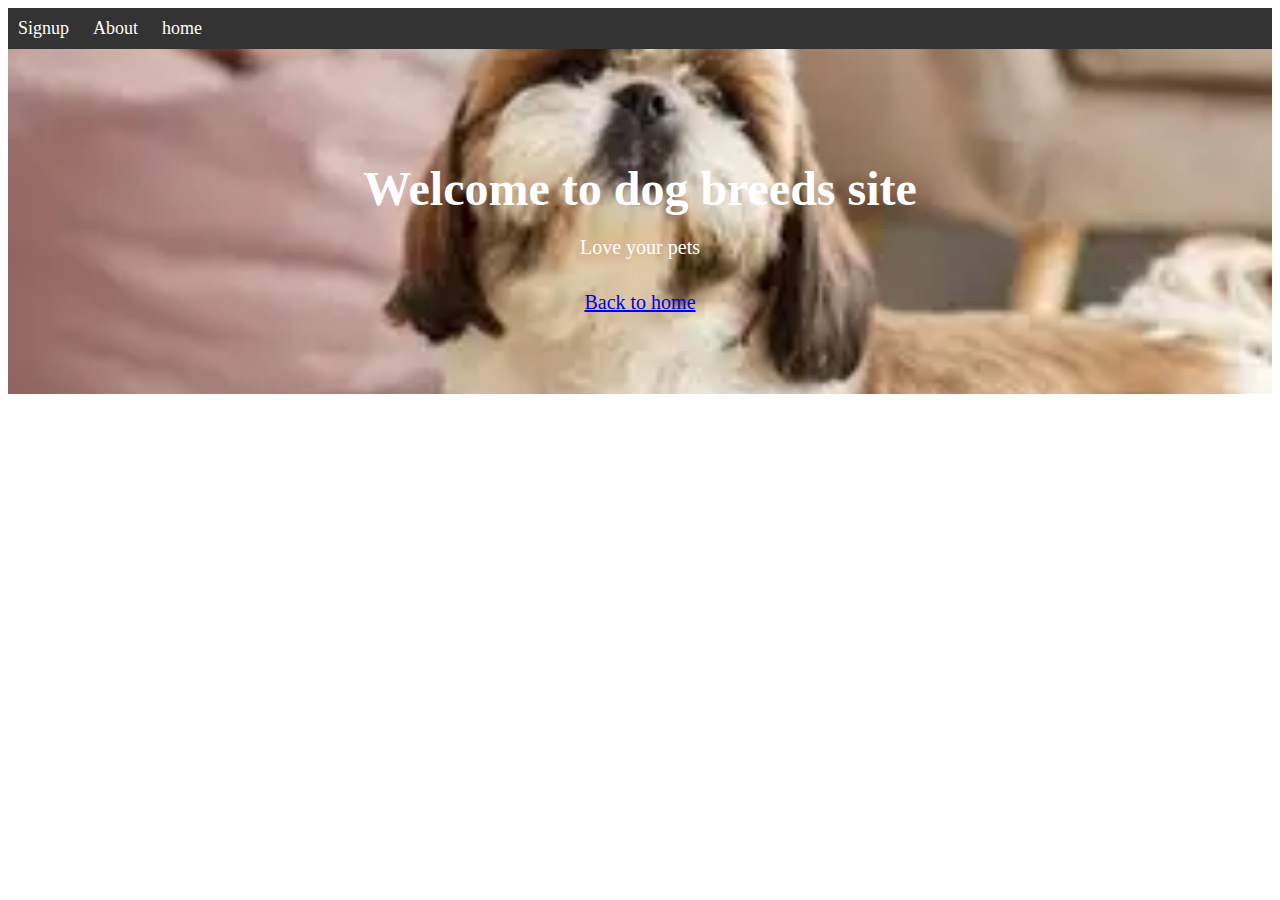
<file: about.html>
<!DOCTYPE html>
<html lang="en">
<head>
    <meta charset="UTF-8">
    <meta name="viewport" content="width=device-width, initial-scale=1.0">
    <title>Document</title>
    <link rel="stylesheet" href="nav.css">
    <!-- Navigation Bar -->
    <nav>
       <ul>
           <li><a href="signup.html" id="navSignup">Signup</a></li>
           <li><a href="about.html">About</a></li>
           <li><a href="index.html">home</a></li>
       </ul>
   </nav>
    <section id="hero" class="hero-section text-center text-light">
        <div class="hero-content">
            <h1>Welcome to dog breeds site</h1>
            <p>Love your pets</p>
            <a href="index.html" class="btn btn-primary">Back to home</a>
        </div>
    </section>
</head>
<body>

    
</body>
</html>
</file>
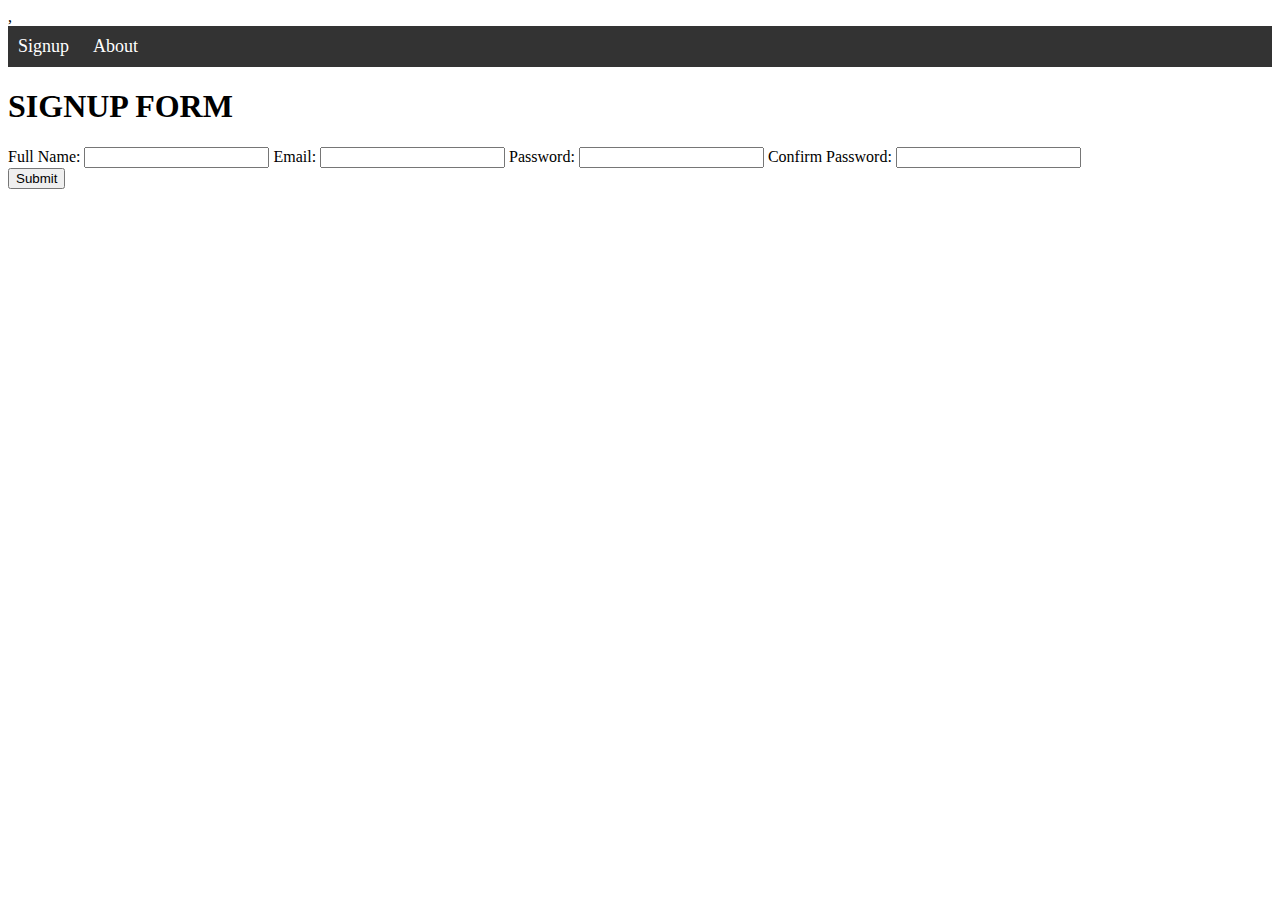
<file: signup.html>
,<!DOCTYPE html>
<html lang="en">
<head>
    <meta charset="UTF-8">
    <meta name="viewport" content="width=device-width, initial-scale=1.0">
    <title>Document</title>
    <link rel="stylesheet" href="nav.css">
     <!-- Navigation Bar -->
     <nav>
        <ul>
            <li><a href="signup.html" id="navSignup">Signup</a></li>
            <li><a href="about.html">About</a></li>
           
            

        </ul>
    </nav>
</head>
<body>
    <h1 >SIGNUP FORM</h1>
    <form id="signup">
        <label  for="fullName">Full Name:</label>
        <input type="text" id="fullName" name="fullName" required>
        <span id="fullNameError" class="error-message"></span>

     
        <label for="email">Email:</label>
        <input type="email" id="email" name="email" required>
        <span id="emailError" class="error-message"></span>

       
        <label for="password">Password:</label>
        <input type="password" id="password" name="password" required>
        <span id="passwordError" class="error-message"></span>

       
        <label for="confirmPassword">Confirm Password:</label>
        <input type="password" id="confirmPassword" name="confirmPassword" required>
        <span id="confirmPasswordError" class="error-message"></span>

        <br>
  <button type="submit" id="btn1"> Submit</button>
  <script src="form.js"></script>

    </form>
    
</body>
</html>
</file>
<file: nav.css>
/* Navigation Bar */
 nav {
    background-color: #333;
    padding: 10px;
}
nav ul {
    list-style-type: none;
    margin: 0;
    padding: 0;
}
nav ul li {
    display: inline;
    margin-right: 20px;
}
nav ul li a {
    color: white;
    text-decoration: none;
    font-size: 18px;
}
nav ul li a:hover {
    text-decoration: underline;
}
.hero-section {
    background: url('img1.webp') no-repeat center center;
    background-size: cover;
    color: white;
    text-align: center;
    padding: 5rem 1rem;
}

.hero-content h1 {
    font-size: 3rem;
    margin-bottom: 1rem;
}

.hero-content p {
    font-size: 1.25rem;
    margin-bottom: 2rem;
}

.hero-content .btn {
    font-size: 1.25rem;
}
</file>
